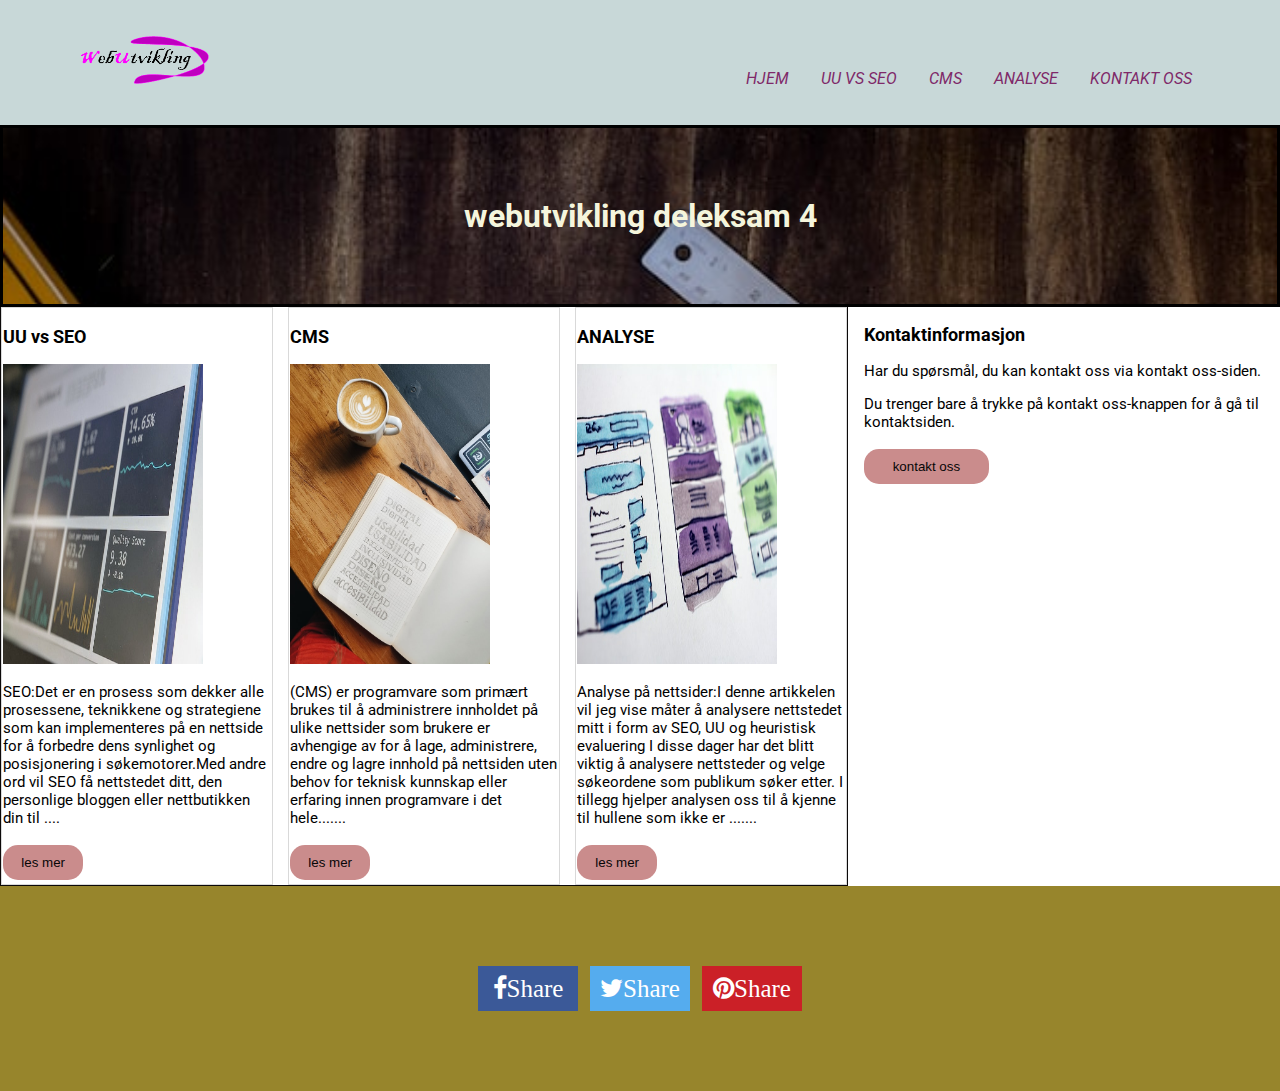
<file: index.html>
<!DOCTYPE html>
<html lang="nb">
<head>
    <meta charset="UTF-8">
    <meta name="viewport" content="width=device-width, initial-scale=1.0">
    <meta name="description" content="hovedsiden til nettstedet">
    <meta http-equiv="X-UA-compatible" content="IE=edge">
    <link rel="stylesheet" type="text/css" href="https://necolas.github.io/normalize.css/8.0.1/normalize.css">
    <link rel="canonical" href="https://ramarrzanerni.github.io/web2022/index.html">
    <link rel="icon" href="img00.png">
    <link rel="stylesheet" type="text/css" href="style.css">
    <link rel="stylesheet" href="https://cdnjs.cloudflare.com/ajax/libs/font-awesome/4.7.0/css/font-awesome.min.css">

    <title> webutvikling 2022</title>
     <!--facebook kort-->
     <meta property="og:title" content="webutvikling 2022">
     <meta property="og:url" content="https://ramarrzanerni.github.io/web2022/index.html">
     <meta property="og:description" content="webutvikling 2022 er første nettside">
     <meta property="og:image" content="img00.png">
      <!--twitter kort-->
      <meta property="twitter:title" content="webutvikling 2022">
      <meta property="twitter:url" content="https://ramarrzanerni.github.io/web2022/index.html">
      <meta property="twitter:description" content=" webutvikling 2022 er første nettside">
      <meta property="twitter:image" content="img00.png">
      <!--pinterest kort-->
      <meta property="twitter:title" content="webutvikling 2022">
      <meta property="twitter:url" content="https://ramarrzanerni.github.io/web2022/index.html">
      <meta property="twitter:description" content=" webutvikling 2022 er første nettside">
      <meta property="twitter:image" content="img00.png">

</head>

<body>
    
   <nav> 
    <!--https://www.adobe.com/illustrator-->
        <a href="index.html">  <img src="img00.png" alt="img00.png" id="logo"> </a>
    
           <ul>
               <li> <a href="index.html">Hjem</a></li>
               <li> <a href="UUvsSEO.html">UU vs SEO</a></li>
               <li> <a href="cms.html">CMS</a></li>
               <li> <a href="analysa.html">Analyse</a></li>
               <li> <a href="kontaktoss.html">kontakt oss</a></li>

           </ul>

   </nav>          
     
            <header>
                <h1>webutvikling deleksam 4</h1>
            </header>
            <div class="front-page-container">
                <main>
                    <article id="article-0">
                        <h3>UU vs SEO</h3>
                        <img src="img/uuvsseo.img.jpg" alt="uu og seo" >
                        <p>SEO:Det er en prosess som dekker alle prosessene, teknikkene og strategiene som kan implementeres på en nettside for å forbedre dens 
                            synlighet og posisjonering i søkemotorer.Med andre ord vil SEO få nettstedet ditt,
                             den personlige bloggen eller nettbutikken din til ....</p>

                            <button type="button" onclick="location.href='UUvsSEO.html'"> les mer </button>
                        
                    </article>
                    
                    <article id="article-00">
                        <h3>CMS</h3>
                        <img src="img/cms.img.jpg" alt="cms">
                        <p>(CMS) er programvare som primært brukes til å administrere innholdet på ulike nettsider som brukere er avhengige av for å lage, 
                            administrere, endre og lagre innhold på nettsiden uten behov for teknisk kunnskap eller erfaring innen programvare i det hele.......</p>
                     <button type="button" onclick="location.href='cms.html'"> les mer </button>
                    </article>
                    <article id="article-000">
                        <h3>ANALYSE</h3>
                        <img src="img/analysa.img.jpg" alt="analyse">
                        <p>Analyse på nettsider:I denne artikkelen vil jeg vise måter å analysere nettstedet mitt i form av SEO, UU og heuristisk evaluering
                          I disse dager har det blitt viktig å analysere nettsteder og velge søkeordene som publikum søker etter.
                          I tillegg hjelper analysen oss til å kjenne til hullene som ikke er .......</p>
                        <button type="button" onclick="location.href='analysa.html'"> les mer </button> 
                    </article>
                    
                </main>
                <aside>
                    <section>
                        <h3>Kontaktinformasjon</h3> 
                        <p>Har du spørsmål, du kan kontakt oss via kontakt oss-siden. </p>
                        <p>Du trenger bare å trykke på kontakt oss-knappen for å gå til kontaktsiden.</p>
                    </section>
                    <div>
                        <button type="button" onclick="location.href='kontaktoss.html'"> kontakt oss </button> 
                    </div>
                </aside>

                
            </div>
        
       
        <footer>
            <!-- https://www.w3schools.com/howto/howto_css_social_media_buttons.asp-->
            <a href="#" class="fa fa-facebook">Share</a>
            <a href="#" class="fa fa-twitter">Share</a>
            <a href="#" class="fa fa-pinterest">Share</a>
            
        </footer>
    
   
</body>
</html>
</file>
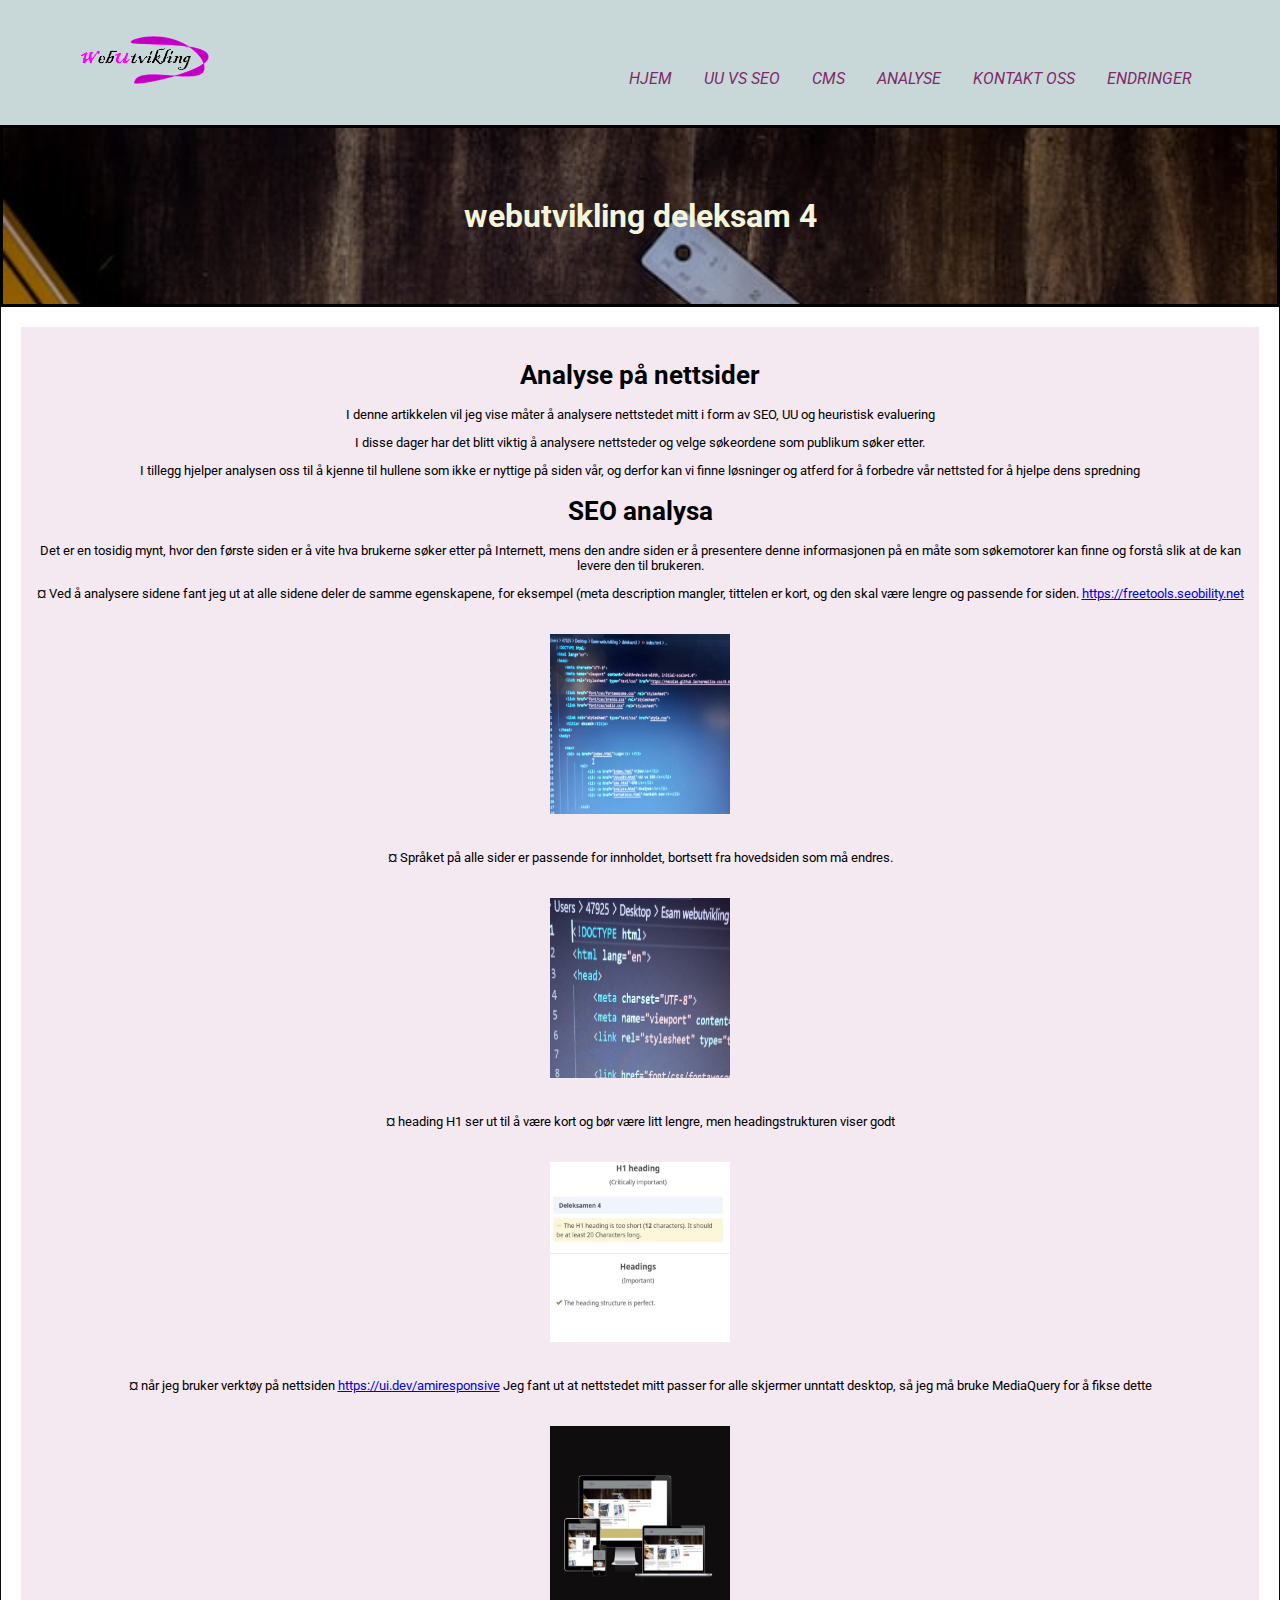
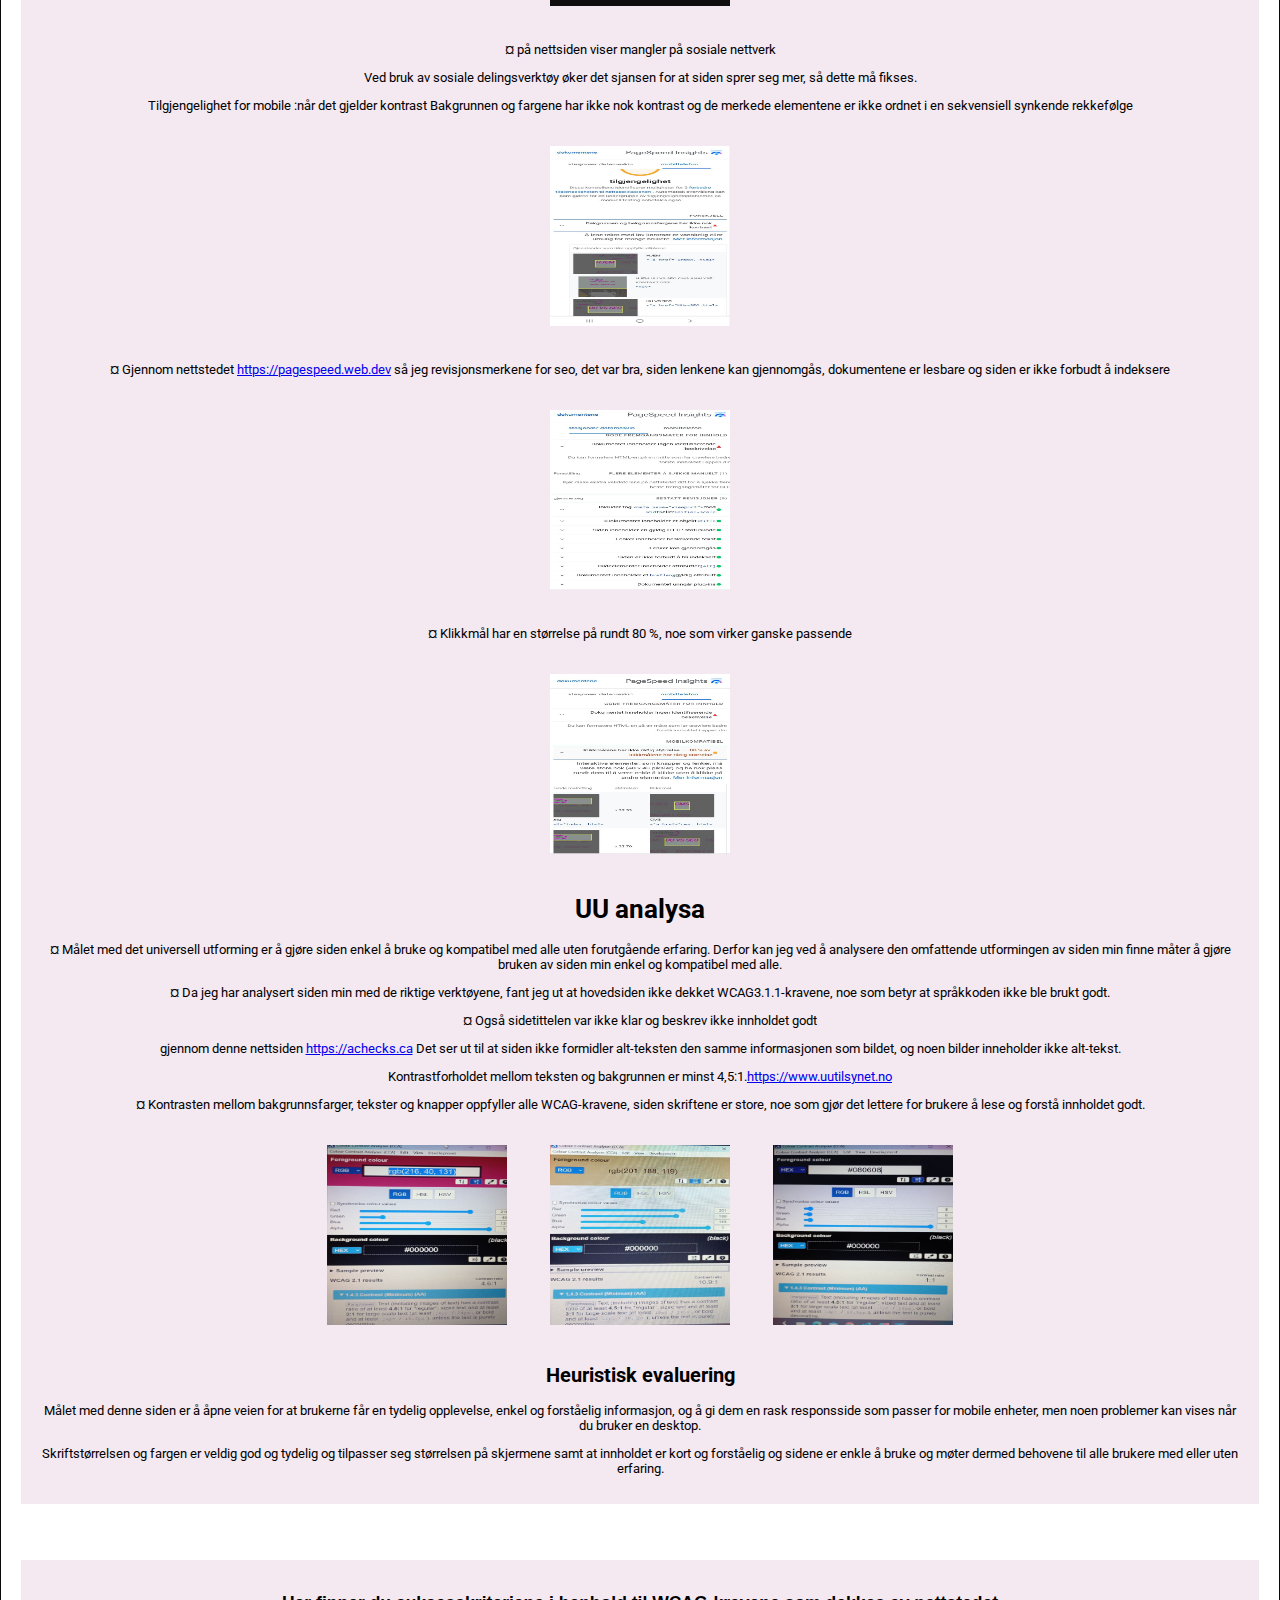
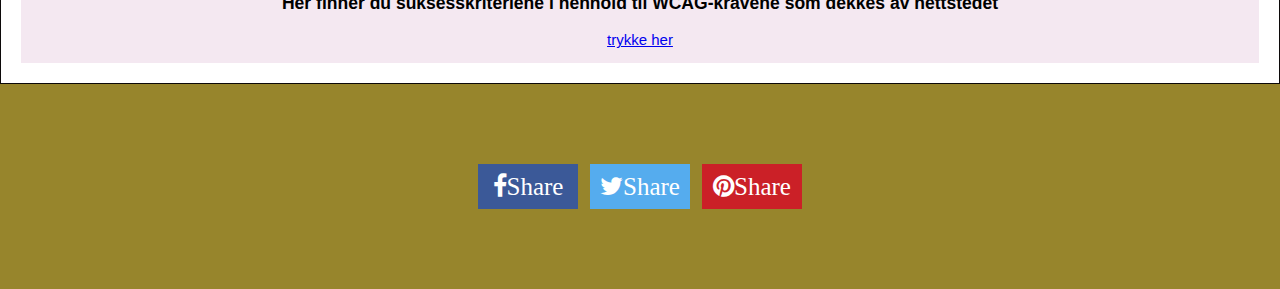
<file: analysa.html>
<!DOCTYPE html>
<html lang="nb">
<head>
    <meta charset="UTF-8">
    <meta name="viewport" content="width=device-width, initial-scale=1.0">
    <meta name="description" content="Analyse på nettsider(UUvsSEO)">
    <meta http-equiv="X-UA-compatible" content="IE=edge">
    <link rel="stylesheet" type="text/css" href="https://necolas.github.io/normalize.css/8.0.1/normalize.css">
    <link rel="canonical" href="https://ramarrzanerni.github.io/web2022/analysa.html">
    <link rel="icon" href="img00.png">
    <link rel="stylesheet" type="text/css" href="style.css">
    <link rel="stylesheet" href="https://cdnjs.cloudflare.com/ajax/libs/font-awesome/4.7.0/css/font-awesome.min.css">

     <!--facebook kort-->
     <meta property="og:title" content="webutvikling 2022">
     <meta property="og:url" content="https://ramarrzanerni.github.io/web2022/analysa.html">
     <meta property="og:description" content="analysa på nettsiden">
     <meta property="og:image" content="img00.png">
      <!--twitter kort-->
    <meta property="twitter:title" content="webutvikling 2022">
    <meta property="twitter:url" content="https://ramarrzanerni.github.io/web2022/analysa.html">
    <meta property="twitter:description" content="analysa på nettsiden">
    <meta property="twitter:image" content="img00.png">
      <!--pinterest kort-->
      <meta property="twitter:title" content="webutvikling 2022">
      <meta property="twitter:url" content="https://ramarrzanerni.github.io/web2022/analysa.html">
      <meta property="twitter:description" content="analysa på nettsiden">
      <meta property="twitter:image" content="img00.png">
    <title> webutvikling 2022</title>
</head>
<body>

 <nav>
     <!--https://www.adobe.com/illustrator-->
  <a href="index.html">  <img src="img00.png" alt="img00.png" id="logo"> </a>
  
  <ul>
  
  <li> <a href="index.html">Hjem</a></li>
  <li> <a href="UUvsSEO.html">UU vs SEO</a></li>
  <li> <a href="cms.html">CMS</a></li>
  <li> <a href="analysa.html">Analyse</a></li>
  <li> <a href="kontaktoss.html">kontakt oss</a></li>
  <li> <a href="endringer.html">endringer</a></li>

</ul>
</nav>

<header>
  <h1>webutvikling deleksam 4</h1>

</header>
<main>
  <div class="analysa-1">
    <h1>Analyse på nettsider</h1>
    <p> I denne artikkelen vil jeg vise måter å analysere nettstedet mitt i form av SEO, UU og  heuristisk evaluering</p>
    <p> I disse dager har det blitt viktig å analysere nettsteder og velge søkeordene som publikum søker etter.</p>
    <p> I tillegg hjelper analysen oss til å kjenne til hullene som ikke er nyttige på siden vår, 
        og derfor kan vi finne løsninger og atferd for å forbedre vår nettsted for å hjelpe dens spredning</p>
   <h1>SEO analysa</h1>
   <p>
    Det er en tosidig mynt, hvor den første siden er å vite hva brukerne søker etter på Internett, mens den andre siden 
    er å presentere denne informasjonen på en måte som søkemotorer kan finne og forstå slik at de kan levere den til brukeren.</p>
    <p>
     ¤ Ved å analysere sidene fant jeg ut at alle sidene deler de samme egenskapene, for eksempel 
      (meta description mangler, tittelen er kort, og den skal være lengre og passende for siden. <a href="https://freetools.seobility.net">https://freetools.seobility.net</a></p>
      <img class="img-1" src="img/meta.jpg" alt="mangler meta description og title er kort">
    
      <p>
        ¤ Språket på alle sider er passende for innholdet, bortsett fra hovedsiden som må endres.</p>
        <img class="img-1" src="img/lang.jpg" alt="mangler norsk språk">
        <p>
         ¤ heading H1 ser ut til å være kort og bør være litt lengre, men headingstrukturen viser godt</p>
          <img class="img-1" src="img/headings.jpg" alt="h1 heading er kort">

          <p> ¤ når jeg bruker verktøy på nettsiden <a href=" https://ui.dev/amiresponsive">https://ui.dev/amiresponsive</a>  Jeg fant ut at nettstedet mitt passer for alle skjermer unntatt desktop,
               så jeg må bruke MediaQuery for å fikse dette</p>
               <img class="img-1" src="img/respons.jpg" alt="ikke passe alle skjermer">

              <p> ¤ på nettsiden viser mangler på sosiale nettverk</p>
              <p> Ved bruk av sosiale delingsverktøy øker det sjansen for at siden sprer seg mer, så dette må fikses.</p>
              <p>
                Tilgjengelighet  for  mobile :når det gjelder kontrast 
                Bakgrunnen og fargene har ikke nok kontrast og de merkede elementene er ikke ordnet 
                i en sekvensiell synkende rekkefølge
              </p>
              <img class="img-1" src="img/kontrast.jpg" alt="ikke nok kontrast">

              <p>¤ Gjennom nettstedet <a href="https://pagespeed.web.dev">https://pagespeed.web.dev</a> så jeg revisjonsmerkene for seo, det var bra, 
                siden lenkene kan gjennomgås, dokumentene er lesbare og siden er ikke forbudt å indeksere</p>
                <img class="img-1" src="img/revisjoner.jpg" alt="bestått revisjoner">
                <p>¤ Klikkmål har en størrelse på rundt 80 %, noe som virker ganske passende</p>
                <img class="img-1" src="img/størrelse.jpg" alt="Klikkmål">
        <h1>UU analysa</h1>
        <p>¤ Målet med det universell utforming er å gjøre siden enkel å bruke og kompatibel med alle uten forutgående erfaring.
           Derfor kan jeg ved å analysere den omfattende utformingen av siden min finne måter å gjøre bruken av siden min enkel og kompatibel med alle.</p>

        <p>¤ Da jeg har analysert siden min med de riktige verktøyene, fant jeg ut at hovedsiden ikke dekket WCAG3.1.1-kravene,
          noe som betyr at språkkoden ikke ble brukt godt.</p>
        <p>¤ Også sidetittelen var ikke klar og beskrev ikke innholdet godt </p>
        <p>gjennom denne nettsiden  <a href="https://achecks.ca">https://achecks.ca</a> Det ser ut til at siden ikke formidler alt-teksten
           den samme informasjonen som bildet, og noen bilder inneholder ikke alt-tekst.</p>
           <p> Kontrastforholdet mellom teksten og bakgrunnen er minst 4,5:1.<a href="https://www.uutilsynet.no">https://www.uutilsynet.no</a></p>
           <p> ¤ Kontrasten mellom bakgrunnsfarger, tekster og knapper oppfyller alle WCAG-kravene, siden skriftene er store, 
            noe som gjør det lettere for brukere å lese og forstå innholdet godt.</p>
            <img class="img-1" src="img/contrast.analysa.jpg" alt="fargekontrast">
            <img class="img-1" src="img/kontrast.footer.jpg" alt="fargekontrast">
            <img class="img-1" src="img/kontrast.border.jpg" alt="fargekontrast">
            <h2> Heuristisk evaluering </h2>
            <p>Målet med denne siden er å åpne veien for at brukerne får en tydelig opplevelse, enkel og forståelig informasjon,
               og å gi dem en rask responsside som passer for mobile enheter, 
               men noen problemer kan vises når du bruker en desktop.</p> 
            <p>Skriftstørrelsen og fargen er veldig god og tydelig og tilpasser seg størrelsen på skjermene samt at innholdet er kort og forståelig og sidene er enkle å bruke og møter dermed behovene til alle brukere med eller uten erfaring.</p>


  </div>
<section class="WCAG">
  <!-- https://www.uutilsynet.no/tilgjengelighetserklaering/wcag-sjekkliste-utfylling-av-tilgjengelighetserklaering/1333-->
  <h3>Her finner du suksesskriteriene i henhold til WCAG-kravene som dekkes av nettstedet </h3><a href="tilgjengelighetserklæring.pdf"> trykke her </a>


</section>
</main>

<footer>
  <!-- https://www.w3schools.com/howto/howto_css_social_media_buttons.asp-->
  <a href="#" class="fa fa-facebook">Share</a>
  <a href="#" class="fa fa-twitter">Share</a>
  <a href="#" class="fa fa-pinterest">Share</a>
</footer>

</body>

</html>
</file>
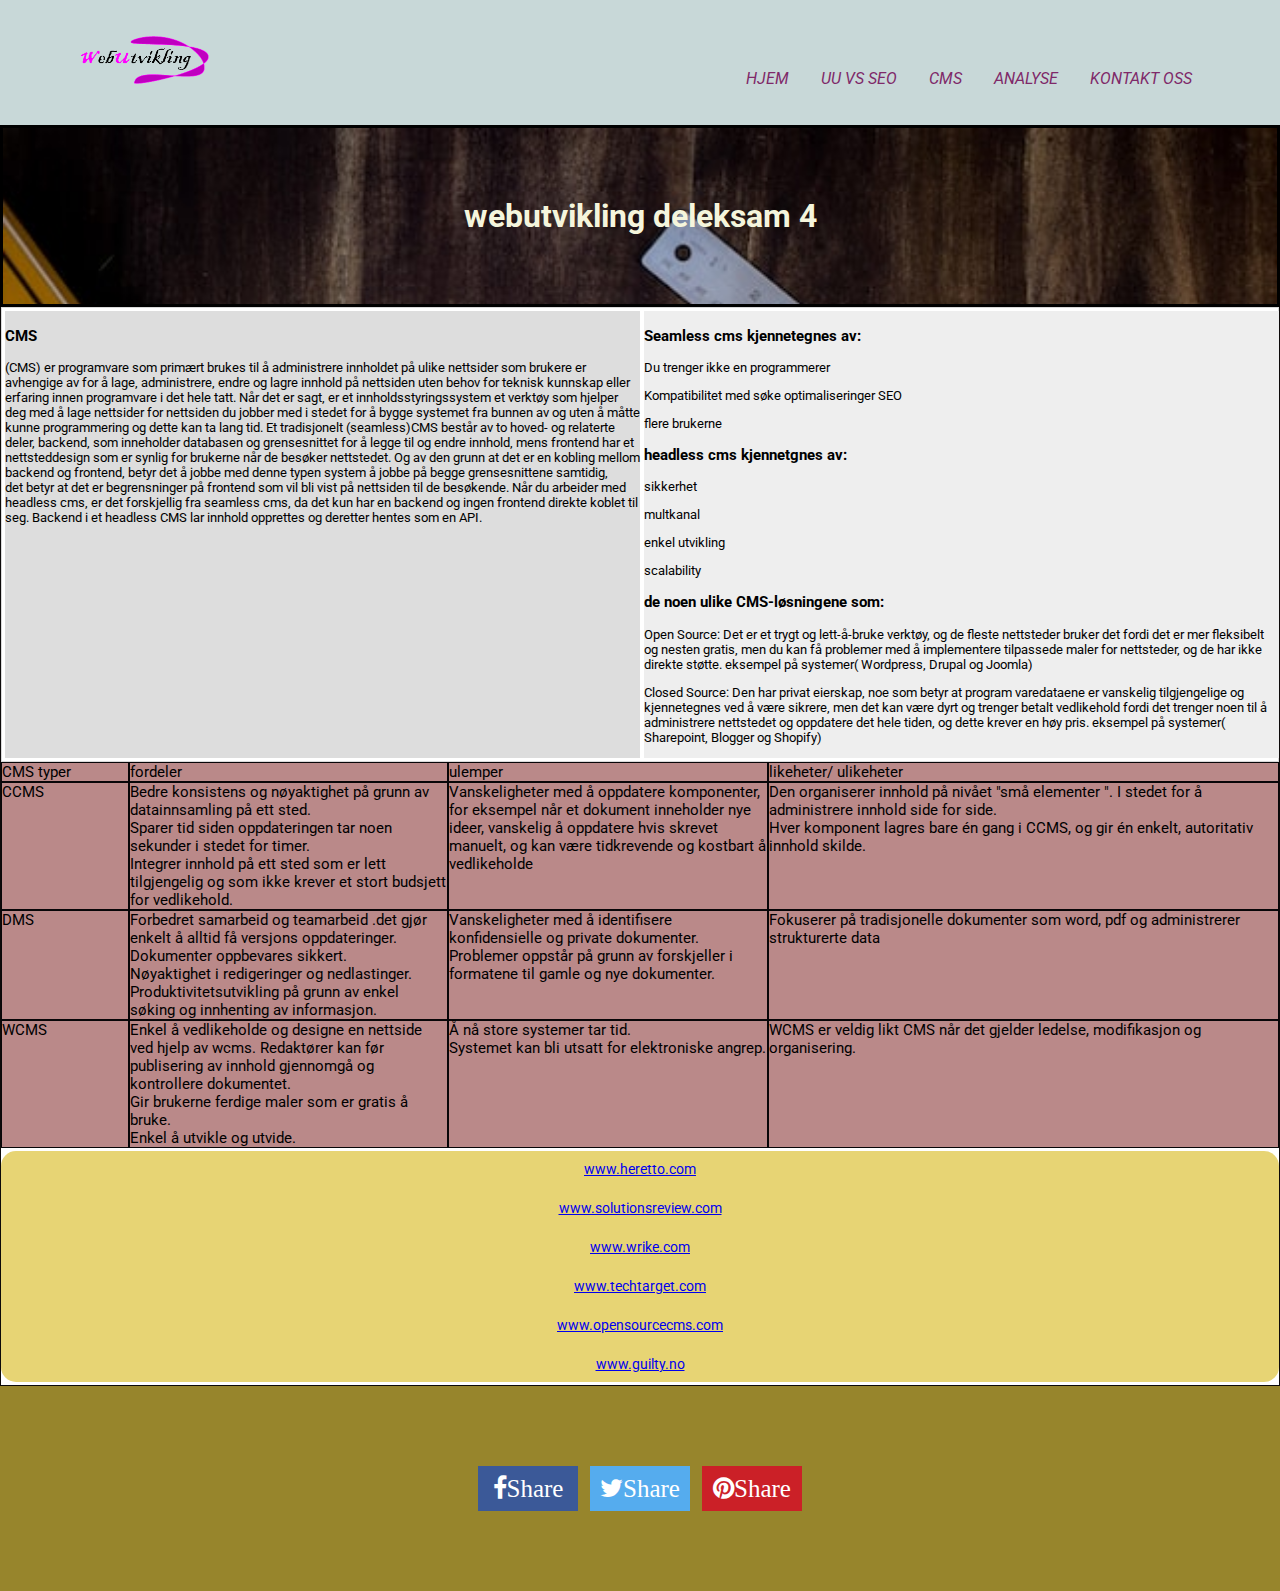
<file: cms.html>
<!DOCTYPE html>
<html lang="nb">
<head>
    <meta charset="UTF-8">
    <meta name="viewport" content="width=device-width, initial-scale=1.0">
    <meta name="description" content=" CMS(CMS typer,fordeler, ulemper og likeheter/ ulikeheter )til nettstedet">
    <meta http-equiv="X-UA-compatible" content="IE=edge">

    <link rel="stylesheet" type="text/css" href="https://necolas.github.io/normalize.css/8.0.1/normalize.css">
    <link rel="canonical" href="https://ramarrzanerni.github.io/webutvikling2/cms.html">
    <link rel="icon" href="img00.png">
    <link rel="stylesheet" type="text/css" href="style.css">
    <link rel="stylesheet" href="https://cdnjs.cloudflare.com/ajax/libs/font-awesome/4.7.0/css/font-awesome.min.css">

      
    <title> webutvikling 2022</title>


     <!--facebook kort-->
     <meta property="og:title" content="webutvikling 2022">
     <meta property="og:url" content="https://ramarrzanerni.github.io/web2022/cms.html">
     <meta property="og:description" content=" det er CMS siden">
     <meta property="og:image" content="img00.png">
      <!--twitter kort-->
    <meta property="twitter:title" content="webutvikling 2022">
    <meta property="twitter:url" content="https://ramarrzanerni.github.io/web2022/cms.html">
    <meta property="twitter:description" content="det er CMS siden">
    <meta property="twitter:image" content="img00.png">
      <!--pinterest kort-->
      <meta property="twitter:title" content="webutvikling 2022">
      <meta property="twitter:url" content="https://ramarrzanerni.github.io/web2022/cms.html">
      <meta property="twitter:description" content=" det er CMS siden">
      <meta property="twitter:image" content="img00.png">
    
</head>
<body>

 <nav>
     <!--https://www.adobe.com/illustrator-->
  <a href="index.html">  <img src="img00.png" alt="img00.png" id="logo"> </a>
  
  <ul>
  
  <li> <a href="index.html">Hjem</a></li>
  <li> <a href="UUvsSEO.html">UU vs SEO</a></li>
  <li> <a href="cms.html">CMS</a></li>
  <li> <a href="analysa.html">Analyse</a></li>
  <li> <a href="kontaktoss.html">kontakt oss</a></li>

</ul>
 </nav>
<header>
  <h1>webutvikling deleksam 4</h1>


</header>

 <main>
  <div id="main">
    <article>
      <div class="article-1">
       
        <div>
          <h3>CMS</h3>
          (CMS) er programvare som primært brukes til å administrere innholdet på ulike nettsider som brukere er avhengige av for å lage, 
          administrere, endre og lagre innhold på nettsiden uten behov for teknisk kunnskap eller erfaring innen programvare i det hele tatt.
          Når det er sagt, er et innholdsstyringssystem et verktøy som hjelper deg med å lage nettsider
          for nettsiden du jobber med i stedet for å bygge systemet fra bunnen av og uten å måtte kunne programmering og
          dette kan ta lang tid.
          Et tradisjonelt (seamless)CMS består av to hoved- og relaterte deler, backend, som inneholder databasen og grensesnittet for å legge til og endre innhold,
          mens frontend har et nettsteddesign som er synlig for brukerne når de besøker nettstedet.
          Og av den grunn at det er en kobling mellom backend og frontend, 
          betyr det å jobbe med denne typen system å jobbe på begge grensesnittene samtidig, <br>
          det betyr at det er begrensninger på frontend som vil bli vist på nettsiden til de besøkende.
        
          Når du arbeider med headless cms, er det forskjellig fra seamless cms, 
          da det kun har en backend og ingen frontend direkte koblet til seg.
          Backend i et headless CMS lar innhold opprettes og deretter hentes som en API.
          
      
        </div>
        
        <div>
         <h3>Seamless cms kjennetegnes av: </h3>
          
           <p>Du trenger ikke en programmerer</p> 
           <p>Kompatibilitet med søke optimaliseringer SEO</p>
           <p>flere brukerne</p>
  
          
         <h3>headless cms kjennetgnes av:</h3> 
         
          <p>sikkerhet</p>
          <p>multkanal</p>
          <p>enkel utvikling</p>
          <p>scalability</p>
         
         <h3> de noen ulike CMS-løsningene som:</h3>
         
           <p>Open Source: Det er et trygt og lett-å-bruke verktøy, og de fleste nettsteder bruker det fordi det er mer fleksibelt og nesten gratis,
            men du kan få problemer med å implementere tilpassede maler for nettsteder, og de har ikke direkte støtte. eksempel
            på systemer( Wordpress, Drupal og Joomla)</p>
          
           
           <p>Closed Source:  Den har privat eierskap, noe som betyr at program varedataene er vanskelig tilgjengelige og kjennetegnes ved å være sikrere,
            men det kan være dyrt og trenger betalt vedlikehold fordi det trenger noen til å 
            administrere nettstedet og oppdatere det hele tiden, og dette krever en høy pris. eksempel
            på systemer( Sharepoint, Blogger og Shopify)</p>
             
         
  
        </div>
  
      </div>
    </article>
     
        <div class="container-3">
        <div>CMS typer</div>
        <div>fordeler</div>
        <div>ulemper</div>
        <div>likeheter/ ulikeheter</div>
        <div>CCMS</div>
        <div>Bedre konsistens og nøyaktighet på grunn av datainnsamling på ett sted.<br>
          Sparer tid siden oppdateringen tar noen sekunder i stedet for timer.<br>
          Integrer innhold på ett sted som er lett tilgjengelig og som ikke krever et stort budsjett for vedlikehold.<br>
        </div>
        <div>Vanskeligheter med å oppdatere komponenter, for eksempel når et dokument inneholder nye ideer,
           vanskelig å oppdatere hvis skrevet manuelt, og kan være tidkrevende og kostbart å vedlikeholde</div>
        <div>Den organiserer innhold på nivået "små elementer ". I stedet for å administrere innhold side for side.<br>
          Hver komponent lagres bare én gang i CCMS, og gir én enkelt, autoritativ innhold skilde.<br>
        </div>
       
        <div>DMS</div>
        <div>Forbedret samarbeid og teamarbeid .det gjør enkelt å alltid få versjons oppdateringer.<br>
          Dokumenter oppbevares sikkert.<br>
          Nøyaktighet i redigeringer og nedlastinger.<br>
          Produktivitetsutvikling på grunn av enkel søking og innhenting av informasjon.
        </div>
        <div>Vanskeligheter med å identifisere konfidensielle og private dokumenter.<br>
          Problemer oppstår på grunn av forskjeller i formatene til gamle og nye dokumenter.
        </div>
        <div>Fokuserer på tradisjonelle dokumenter som word, pdf og administrerer strukturerte data</div>
        
        <div>WCMS</div>
        <div>Enkel å vedlikeholde og designe en nettside ved hjelp av wcms.
          Redaktører kan før publisering av innhold gjennomgå og kontrollere dokumentet.<br>
          Gir brukerne ferdige maler som er gratis å bruke.<br>
          Enkel å utvikle og utvide.<br>
        </div>
        <div>Å nå store systemer tar tid.<br>
          Systemet kan bli utsatt for elektroniske angrep.<br>
        </div>
        <div>WCMS er veldig likt CMS når det gjelder ledelse, modifikasjon og organisering.</div>
      </div>
   
    
<div class="link-11">
  
<div class="link">
  <a href="https://heretto.com/what-is-a-component-content-management-system/">www.heretto.com </a>
</div>
<div class="link-0">
  <a href="https://solutionsreview.com/content-management/whats-the-difference-between-dms-and-cms/">www.solutionsreview.com</a>
</div>
<div class="link-3">
  <a href="https://www.wrike.com/blog/what-is-document-management-system/#What-is-document-management">www.wrike.com</a>
</div>
<div class="link-4">
  <a href="https://www.techtarget.com/searchcontentmanagement/definition/web-content-management-WCM">www.techtarget.com</a>
</div>
<div class="link-5">
  <a href="https://www.opensourcecms.com/open-source-vs-closed-source/">www.opensourcecms.com</a>
</div>
<div class="link-6">
  <a href="https://guilty.no/blogg/headless-cms-slik-er-det-til-forskjell-fra-et-tradisjonelt-cms">www.guilty.no</a>
</div>
</div>
  </div>
 </main>

<footer>
  <!-- https://www.w3schools.com/howto/howto_css_social_media_buttons.asp-->
  <a href="#" class="fa fa-facebook">Share</a>
  <a href="#" class="fa fa-twitter">Share</a>
  <a href="#" class="fa fa-pinterest">Share</a>
</footer>

</body>

</html>
</file>
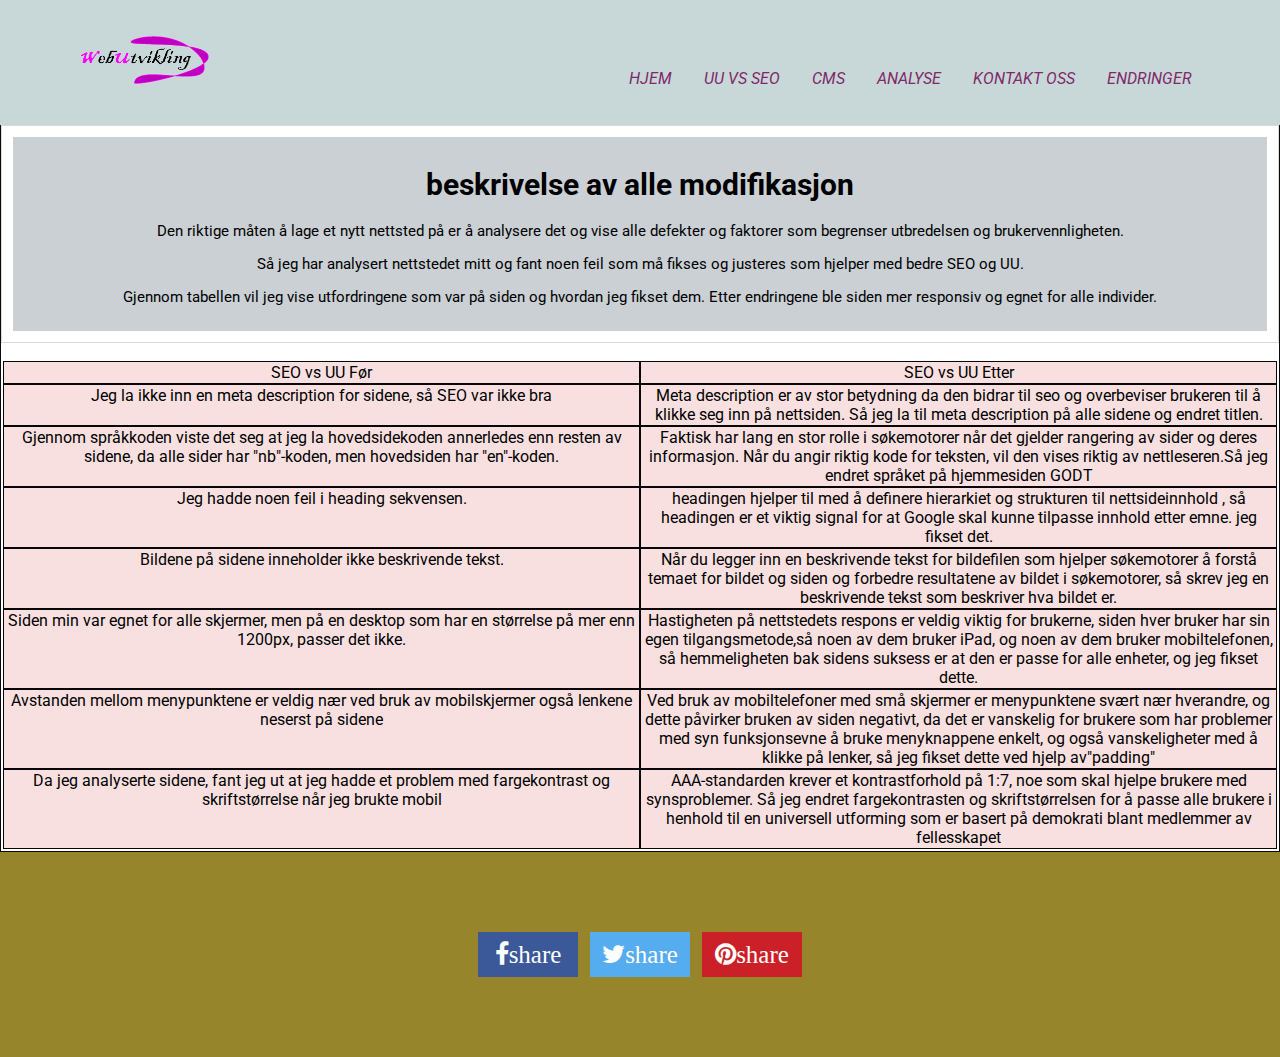
<file: endringer.html>
<!DOCTYPE html>
<html lang="nb">
<head>
    <meta charset="UTF-8">
    <meta name="viewport" content="width=device-width, initial-scale=1.0">
    <meta name="description" content="endringer på analysa siden">
    <meta http-equiv="X-UA-compatible" content="IE=edge">
    <link rel="stylesheet" type="text/css" href="https://necolas.github.io/normalize.css/8.0.1/normalize.css">
    <link rel="icon" href="img00.png">
    <link rel="stylesheet" type="text/css" href="style.css">
    <link rel="stylesheet" href="https://cdnjs.cloudflare.com/ajax/libs/font-awesome/4.7.0/css/font-awesome.min.css">
    <link rel="canonical" href="https://ramarrzanerni.github.io/web2022/endringer.html">
     <!--facebook kort-->
     <meta property="og:title" content="webutvikling 2022">
     <meta property="og:url" content="https://ramarrzanerni.github.io/web2022/endringer.html">
     <meta property="og:description" content="informasjon om endringer på siden">
     <meta property="og:image" content="img00.png">
      <!--twitter kort-->
    <meta property="twitter:title" content="webutvikling 2022">
    <meta property="twitter:url" content="https://ramarrzanerni.github.io/web2022/endringer.html">
    <meta property="twitter:description" content="informasjon om endringer på siden">
    <meta property="twitter:image" content="img00.png">
      <!--pinterest kort-->
      <meta property="twitter:title" content="webutvikling 2022">
      <meta property="twitter:url" content="https://ramarrzanerni.github.io/web2022/endringer.html">
      <meta property="twitter:description" content="informasjon om endringer på siden">
      <meta property="twitter:image" content="img00.png">
    <title> webutvikling 2022</title>
</head>
<body>
    <nav>
        <a href="index.html">  <img src="img00.png" alt="webutvikling" id="logo"> </a>
        <ul>
  
            <li> <a href="index.html">Hjem</a></li>
            <li> <a href="UUvsSEO.html">UU vs SEO</a></li>
            <li> <a href="cms.html">CMS</a></li>
            <li> <a href="analysa.html">Analyse</a></li>
            <li> <a href="kontaktoss.html">kontakt oss</a></li>
            <li> <a href="endringer.html">endringer</a></li>
          
          </ul>
    </nav>
    <main>
        <article>
            <div class="side-1">
                <h1>beskrivelse av alle modifikasjon</h1>
                <p>Den riktige måten å lage et
                 nytt nettsted på er å analysere det og vise alle defekter og faktorer som begrenser utbredelsen og brukervennligheten.</p>
                 <p>Så jeg  har analysert nettstedet mitt og fant noen feil som må fikses og justeres som hjelper med bedre SEO og UU.</p>
                 <p>Gjennom tabellen vil jeg vise utfordringene som var på siden og hvordan jeg fikset dem. 
                  Etter endringene ble siden mer responsiv og egnet for alle individer.</p>
            </div>
         
        </article>
        <div class="endringer-1">
            
            <div>SEO vs UU Før </div>
            <div>SEO vs UU Etter</div>
            
            <div>Jeg la ikke inn en meta description for sidene, så SEO var ikke bra </div>
            <div>Meta description er av stor betydning da den bidrar til seo og overbeviser brukeren til å klikke seg inn på nettsiden.
                  Så jeg la til meta description på alle sidene og endret titlen.</div>
            <div>Gjennom språkkoden viste det seg at jeg la hovedsidekoden annerledes enn resten av 
                    sidene, da alle sider har "nb"-koden, men hovedsiden har "en"-koden.</div>
            <div>Faktisk har lang en stor rolle i søkemotorer når det gjelder rangering av sider og deres informasjon.
                 Når du angir riktig kode for teksten, vil den vises riktig av nettleseren.Så jeg endret språket på hjemmesiden GODT</div>
                  <div>Jeg hadde noen feil i heading sekvensen.</div>
                  <div>headingen hjelper til med å definere hierarkiet og strukturen til nettsideinnhold , 
                    så headingen er et viktig signal for at Google skal kunne tilpasse innhold etter emne. jeg fikset det.</div>
                  <div>Bildene på sidene inneholder ikke beskrivende tekst. </div>
                  <div>Når du legger inn en beskrivende tekst for bildefilen som hjelper søkemotorer å forstå temaet for 
                    bildet og siden og forbedre resultatene av bildet i søkemotorer,
                     så skrev jeg en beskrivende tekst som beskriver hva bildet er.</div>
                  <div>Siden min var egnet for alle skjermer, men på en desktop som har en størrelse på mer enn 1200px, passer det ikke.</div>
                  <div>Hastigheten på nettstedets respons er veldig viktig for brukerne, siden hver bruker har sin egen 
                    tilgangsmetode,så noen av dem bruker iPad, og noen av dem bruker mobiltelefonen,
                     så hemmeligheten bak sidens suksess er at den er passe for alle enheter, og jeg fikset dette.</div>
                  <div>Avstanden mellom menypunktene er veldig nær ved bruk av mobilskjermer også lenkene neserst på sidene</div>
                  <div>Ved bruk av mobiltelefoner med små skjermer er menypunktene svært nær hverandre, og dette påvirker bruken av siden negativt, 
                    da det er vanskelig for brukere som har problemer med syn funksjonsevne å bruke menyknappene enkelt, og også vanskeligheter med å klikke på lenker,
                     så jeg fikset dette ved hjelp av"padding"</div>
                  <div>Da jeg analyserte sidene, fant jeg ut at jeg hadde et problem med fargekontrast og skriftstørrelse når jeg brukte mobil</div>
                  <div>AAA-standarden krever et kontrastforhold på 1:7, noe som skal hjelpe brukere med synsproblemer.
                     Så jeg endret fargekontrasten og skriftstørrelsen for å passe alle brukere i henhold til en universell utforming som er basert på demokrati blant medlemmer av fellesskapet</div>
        </div>    
    </main>
    <footer>
        <a href="#" class="fa fa-facebook">share</a>
        <a href="#" class="fa fa-twitter">share</a>
        <a href="#" class="fa fa-pinterest">share</a>
    </footer>
    
</body>
</html>
</file>
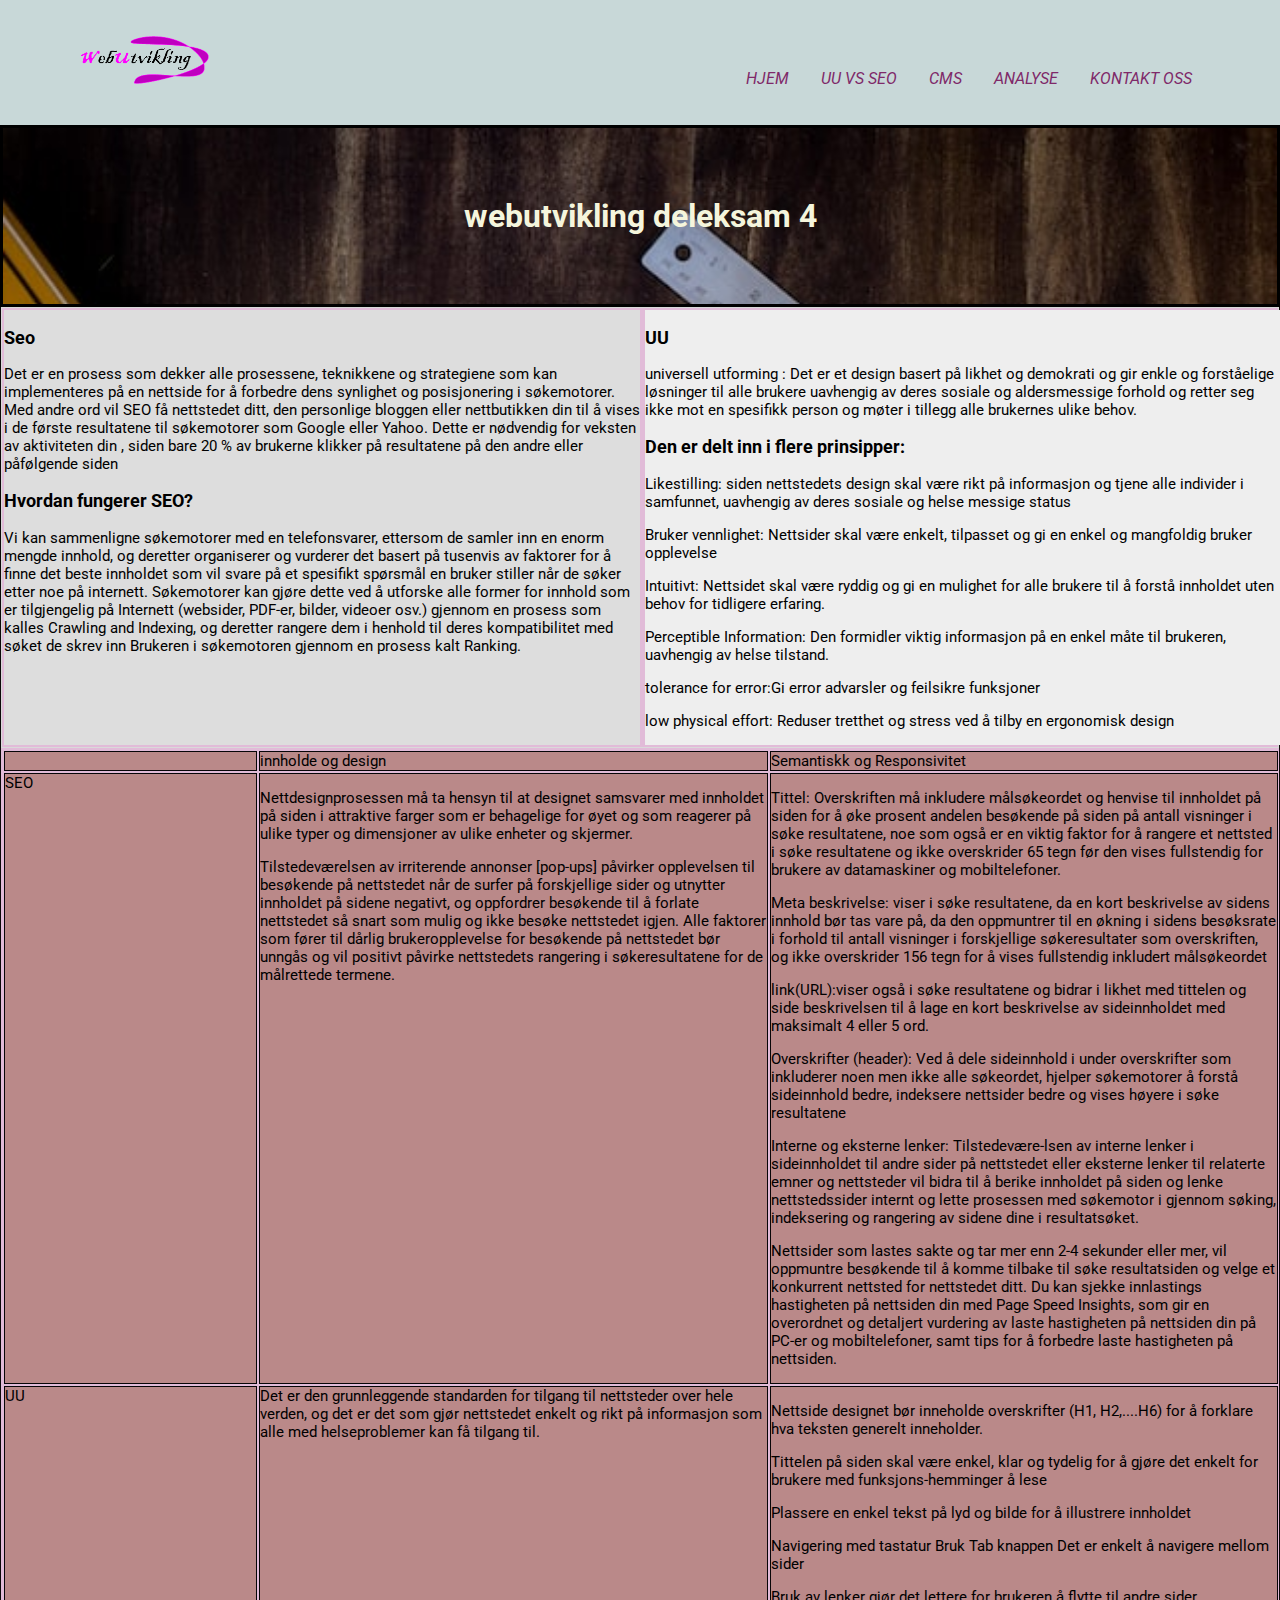
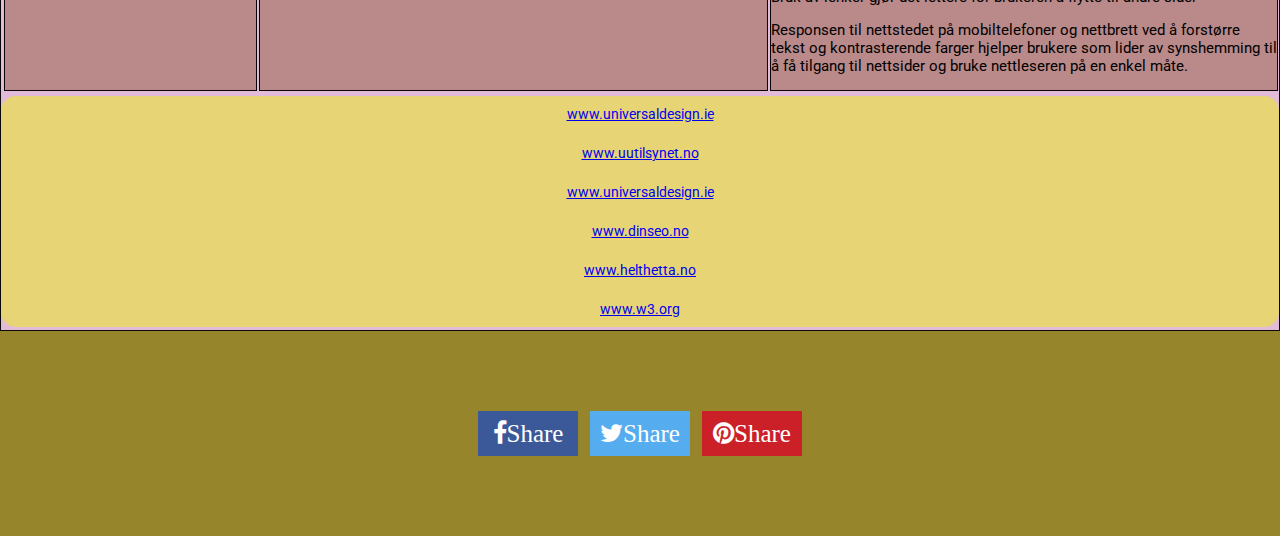
<file: UUvsSEO.html>
<!DOCTYPE html>
<html lang="nb">
<head>
    <meta charset="UTF-8">
    <meta name="viewport" content="width=device-width, initial-scale=1.0">
    <meta name="description" content="UUvsSEO (innholde, design, Semantiskk og Responsivitet)til nettstedet">
    <meta http-equiv="X-UA-compatible" content="IE=edge">
    <link rel="stylesheet" type="text/css" href="https://necolas.github.io/normalize.css/8.0.1/normalize.css">
    <link rel="canonical" href="https://ramarrzanerni.github.io/web2022/UUvsSEO.html">
    <link rel="icon" href="img00.png">
    <link rel="stylesheet" type="text/css" href="style.css">
    <link rel="stylesheet" href="https://cdnjs.cloudflare.com/ajax/libs/font-awesome/4.7.0/css/font-awesome.min.css">

    <title> webutvikling 2022</title>

    <!--facebook kort-->
    <meta property="og:title" content="webutvikling 2022">
    <meta property="og:url" content="https://ramarrzanerni.github.io/web2022/UUvsSEO.html">
    <meta property="og:description" content="det er UU vs SEO siden">
    <meta property="og:image" content="img00.png">
     <!--twitter kort-->
    <meta property="twitter:title" content="webutvikling 2022">
    <meta property="twitter:url" content="https://ramarrzanerni.github.io/web2022/UUvsSEO.html">
    <meta property="twitter:description" content="det er UU vs SEO siden">
    <meta property="twitter:image" content="img00.png">
       <!--pinterest kort-->
    <meta property="twitter:title" content="webutvikling 2022">
    <meta property="twitter:url" content="https://ramarrzanerni.github.io/web2022/UUvsSEO.html">
    <meta property="twitter:description" content=" det er UU vs SEO siden">
    <meta property="twitter:image" content="img00.png">

</head>
<body>
 <nav>
     <!--https://www.adobe.com/illustrator-->
  <a href="index.html">  <img src="img00.png" alt="img00.png" id="logo"> </a>
 
  <ul>
  
  <li> <a href="index.html">Hjem</a></li>
  <li> <a href="UUvsSEO.html">UU vs SEO</a></li>
  <li> <a href="cms.html">CMS</a></li>
  <li> <a href="analysa.html">Analyse</a></li>
  <li> <a href="kontaktoss.html">kontakt oss</a></li>

</ul>
</nav>
<header>
  <h1>webutvikling deleksam 4</h1>

</header>
<main>
  
  <div class="main-2">

<article>
  <div class="article-2">
      <div>
        <h3>Seo</h3>
        Det er en prosess som dekker alle prosessene, teknikkene og strategiene som kan implementeres på en nettside for å forbedre dens 
        synlighet og posisjonering i søkemotorer. Med andre ord vil SEO få nettstedet ditt, den personlige bloggen eller nettbutikken 
        din til å vises i de første resultatene til søkemotorer som Google eller Yahoo. Dette er nødvendig for veksten av aktiviteten din
        , siden bare 20 % av brukerne klikker på resultatene på den andre eller påfølgende siden
       <h3>Hvordan fungerer SEO?</h3>
      <p>Vi kan sammenligne søkemotorer med en telefonsvarer, ettersom de samler inn en enorm mengde innhold, og deretter
         organiserer og vurderer det basert på tusenvis av faktorer for å finne det beste innholdet som vil svare 
         på et spesifikt spørsmål en bruker stiller når de søker etter noe på internett. Søkemotorer kan gjøre dette 
         ved å utforske alle former for innhold som er tilgjengelig på Internett (websider, PDF-er, bilder, videoer osv.) gjennom 
         en prosess som kalles Crawling and Indexing, og 
         deretter rangere dem i henhold til deres kompatibilitet med søket de skrev inn Brukeren i 
         søkemotoren gjennom en prosess kalt Ranking.</p> 
         

      </div>
      <div>
        <h3>UU </h3>
       <P> universell utforming : Det er et design basert på likhet og demokrati 
        og gir enkle og forståelige løsninger til alle brukere uavhengig av deres sosiale og 
        aldersmessige forhold og retter seg ikke mot en spesifikk person og møter i tillegg alle brukernes ulike behov.</P>
        <h3>Den er delt inn i flere prinsipper:</h3>
         
          <p>Likestilling: siden nettstedets design skal være rikt på informasjon 
            og tjene alle individer i samfunnet, uavhengig av deres sosiale og helse messige status</p> 
          <p>Bruker vennlighet: Nettsider skal være enkelt, tilpasset og gi en enkel og mangfoldig bruker opplevelse</p>
          <p>Intuitivt: Nettsidet skal være ryddig 
            og gi en mulighet for 
            alle brukere til å forstå innholdet uten behov for tidligere erfaring.</p>
            <p>Perceptible Information: Den formidler viktig informasjon på en enkel måte til brukeren, uavhengig av helse tilstand.</p>
            <p>tolerance for error:Gi error advarsler og feilsikre funksjoner</p>
            <p>low physical effort: Reduser tretthet og stress ved å tilby en ergonomisk design</p>
 
         
 
       </div>
  </div>
</article>
      <div class="container-5">
        <div></div>
        <div>innholde og design </div>
        <div>Semantiskk og Responsivitet</div>
        <div>SEO</div>
        <div>
        
          <p>Nettdesignprosessen må ta hensyn til at designet samsvarer med innholdet på siden i attraktive farger 
            som er behagelige for øyet og som reagerer på ulike typer og dimensjoner av ulike enheter og skjermer.</p>
          <p>Tilstedeværelsen av irriterende annonser [pop-ups] påvirker opplevelsen til besøkende på nettstedet
             når de surfer på forskjellige sider og utnytter innholdet på sidene negativt, 
             og oppfordrer besøkende til å forlate nettstedet så snart som mulig og ikke besøke nettstedet igjen.
             Alle faktorer som fører til dårlig brukeropplevelse for besøkende på nettstedet bør unngås 
             og vil positivt påvirke nettstedets rangering i søkeresultatene for de målrettede termene.</p>
        
        </div>
        <div>
        
        
          <p>Tittel: Overskriften må inkludere målsøkeordet og henvise til innholdet på siden for å øke
           prosent andelen besøkende på siden på antall visninger i søke resultatene, noe som også er en viktig faktor for å rangere 
           et nettsted i søke resultatene og 
          ikke overskrider 65 tegn før den vises fullstendig for brukere av datamaskiner og mobiltelefoner.</p>
          <p>Meta beskrivelse: viser i søke resultatene, da en kort beskrivelse av sidens innhold bør tas vare på, 
            da den oppmuntrer til en økning i sidens besøksrate i forhold til antall visninger i 
            forskjellige søkeresultater som overskriften, og ikke overskrider 156 tegn for å vises fullstendig inkludert målsøkeordet</p>
          <p>link(URL):viser også i søke resultatene og bidrar i likhet med tittelen og 
            side beskrivelsen til å lage en kort beskrivelse av sideinnholdet med maksimalt 4 eller 5 ord.</p>
          <p>Overskrifter (header): Ved å dele sideinnhold i under overskrifter som inkluderer noen men ikke alle søkeordet, 
            hjelper søkemotorer å forstå sideinnhold bedre, indeksere nettsider bedre og vises høyere i søke resultatene</p>
            <p>Interne og eksterne lenker: Tilstedevære-lsen av interne lenker i sideinnholdet til andre sider på 
              nettstedet eller eksterne lenker til relaterte emner og nettsteder vil bidra til å berike innholdet på
               siden og lenke nettstedssider 
              internt og lette prosessen med søkemotor i gjennom søking, indeksering og rangering av sidene dine i resultatsøket.</p>

        
        <p>Nettsider som lastes sakte og tar mer enn 2-4 sekunder eller mer, vil oppmuntre besøkende til å
           komme tilbake til søke resultatsiden
           og velge et konkurrent nettsted for nettstedet ditt.
           Du kan sjekke innlastings hastigheten på nettsiden din med Page Speed     
           Insights, som gir en overordnet og detaljert vurdering av laste hastigheten på nettsiden din på
           PC-er og mobiltelefoner, samt tips for å forbedre laste hastigheten på nettsiden.</p>
        </div>
        <div>UU</div>
        <div>Det er den grunnleggende standarden for tilgang til nettsteder over hele verden, og det er det som gjør nettstedet enkelt
           og rikt på informasjon som alle med helseproblemer kan få tilgang til.</div>
        <div>
          
            <p>Nettside designet bør inneholde overskrifter (H1, H2,....H6) for å forklare hva teksten generelt inneholder.</p>
            <p>Tittelen på siden skal være enkel, klar og tydelig for å gjøre det enkelt for brukere med funksjons-hemminger å lese</p>
            <p>Plassere en enkel tekst på lyd og bilde for å illustrere innholdet</p>
            <p>Navigering med tastatur Bruk Tab knappen Det er enkelt å navigere mellom sider</p>
            <p>Bruk av lenker gjør det lettere for brukeren å flytte til andre sider</p>
          
          
         <p>Responsen til nettstedet på mobiltelefoner og nettbrett ved å forstørre tekst og kontrasterende
          farger hjelper brukere som lider av synshemming 
          til å få tilgang til nettsider og bruke nettleseren på en enkel måte.</p> 
        </div>


      </div>

      
   
  
  <div class="link-11">
    <div class="link">
    <a href="https://universaldesign.ie/what-is-universal-design/the-7-principles/#p4">www.universaldesign.ie</a>
    </div>
    <div class="link-0">
    <a href="https://www.uutilsynet.no/english/checking-your-own-website/916#2_magnification_and_responsive_design">www.uutilsynet.no</a>
    </div>
   
    <div class="link-3">
    <a href="https://www.kantega.no/blogg/universelt-utformet-kode">www.universaldesign.ie</a>
    </div>
   
    <div class="link-4">
    <a href="https://www.dinseo.no/hva-er-universell-utforming/">www.dinseo.no</a>
    </div>
    <div class="link-5">
    <a href="https://helthetta.no/hva-er-sokemotoroptimalisering-seo-hvordan-fungerer-det/">www.helthetta.no</a>
    </div>
    <div class="link-6">
    <a href="https://www.w3.org/TR/WCAG20/">www.w3.org</a>
    </div>
  </div>


 </div>
</main>

<footer>
  <!-- https://www.w3schools.com/howto/howto_css_social_media_buttons.asp-->

  <a href="#" class="fa fa-facebook">Share</a>
  <a href="#" class="fa fa-twitter">Share</a>
  <a href="#" class="fa fa-pinterest">Share</a>
   
</footer>

</body>

</html>
</file>
<file: style.css>
@import url('https://fonts.googleapis.com/css2?family=Raleway:ital,wght@0,200;1,100&family=Roboto:ital,wght@0,300;0,400;0,500;1,100;1,500&display=swap');

*{
    box-sizing: border-box;
    
}
body{
    margin: 0;
    font-family: 'Roboto', sans-serif;
    max-width: 1978px;
}


.front-page-container{
    display: grid;
    grid-template-areas:  
                         "header"
                         "nav"
                         "main"
                         "aside"
                         "footer";
    grid-template-rows: 2fr;
    font-size: 15px;

}
#logo{
    height: 50%;
    width: 50%;
   
    
}

header{
   
    display: flex;
    flex-direction: column;
    justify-content: center;
    text-align: center;
    padding: 3rem;
    background-image: url('header.jpg.jpg');
    background-repeat:no-repeat ;
    background-size:cover;
    border-style: solid;
    color: rgb(245, 245, 220);
    border-color: black;
}
 


main{
    grid-area: main;
    display: flex;
    flex-wrap: wrap;
    gap: 1em;
    border: 1px  rgb(12, 9, 9) solid;
    border-top: rgb(216, 40, 131);
    
   
}

aside{
    grid-area: aside;
}


nav{
    display:flex;
    justify-content: space-between;
    flex-wrap: wrap;
    align-items: baseline;
    padding: 2rem 5rem;
    background-color: hwb(180 40% 43% / 0.358);
    
   
   
    
}

nav ul{
    
    list-style: none;
    display:flex;
    gap:1rem;
    flex-wrap: wrap;
    padding: 0%;
    margin: 0;
    justify-content: center;
    align-items: center;
   
    
   
}
nav a {
    text-decoration: none;
    color:#fa87dd;
    text-transform: uppercase;
    font-style:oblique;
    
}

nav ul li a{
  display: flex;
  text-decoration: none;
  color: #7f2969;
  text-transform: uppercase;
  border-color: black;
  height: 2rem;
  padding: 8px;
  

}


nav ul li a:hover{
    color: brown;

}


main article{
   
    flex-basis:250px;
    flex-grow: 1;
    border: 1px solid #d9d9d9;
    padding: 1px;
    flex-wrap: wrap;
   

}
article img{
    width: 200px;
    height: 300px;
}


  button{
    width: 30%;
    padding: 10px 4px;
    background: rgb(202, 140, 140);
    color: rgb(7, 7, 7);
    border: 0px;
    border-radius: 15px;
    margin: 3px 0px;
    cursor: pointer;
}
button:hover{
    background: rgb(216, 40, 131);
}



footer{
    background-color: rgb(151, 133, 44);
    width: auto;
    height: 10%;
    text-align: center;
    padding: 3em 3em;
    font-size: 25px;
 
}


.article-1{
    display: grid;
    grid-template-columns: 50% 50%;
    padding: 1px ;
    gap: 4px;
    margin: 1px;
    font-size: 13px;
    

}
.main{
    width: 100%;
    background-color: rgb(167, 155, 155);
}
.article-1 > div{
    background: #eee;
   
  
    
}
.article-1 > div:nth-child(odd){
    background: #ddd;
    
  
}

@media(max-width:516px){
    .article-1 {
    color :rgb(132, 73, 73);
    display: grid;
    grid-template-columns: 50% 50%;
    grid-template-rows: auto ;
    grid-template-areas: "main main";
    background-color: rgb(86, 122, 122);
    width: 100%;
    font-size: 12px;
    padding: 1px;
    
    }
}

@media  (max-width:516px){
    .container-3 ,.container-5 {
        
        background: red;
        text-align: left;
        color: #78065c;
        width: 100%;
        font-family:Arial, Helvetica, sans-serif ;
        font-size: 1pt;

    }
    .container-3 >div{
        background: rgb(234, 182, 182);
        font-size: 1em;
        width: 100%;
        text-align: left;  
           
}
#main{
    width: 100%;
}
}
.container-3 {
    display: grid;
    grid-template-columns: 10% 25% 25% 40% ;
    grid-template-rows: auto;
    width: 100%;
    
}
.container-3 >div{
    background: rgb(186, 137, 137);
    border: #080608 1px solid;
    text-align: left;
    font-size: 15px;
      
    
}

.article-2{
    display: grid;
    grid-template-columns: 50% 50%;
    padding: 1px ;
    gap: 5px;
    margin: 0px;
    font-size: 15px;

}
.main-2{
    width: 100%;
    background-color: #e1bbd8;
}
.article-2 > div{
    background: #eee;
  
    
}
.article-2 > div:nth-child(odd){
    background: #ddd;
    
  
}
.container-5 {
    display: grid;
    grid-template-columns: 20% 40% 40% ;
    grid-template-rows: auto;
    width: 100%;
    padding: 1px 1px ;
    margin: 1px;
     

}
.container-5 >div{
    background: rgb(186, 137, 137);
    border: #080608 1px solid;
    margin: 1px;
    text-align: left;
    font-size: 15px;
    
    
}
.link-11{
    background: rgb(231, 212, 116);
    border-radius: 15px;   

}
.link, .link-0, .link-3, .link-4, .link-5, .link-6{
    
    width: 100%;
    padding: 10px;
    margin: 3px 0px;
    cursor: pointer;
    text-align: center;
    font-size: 14px;
    justify-content: center;
    
 
}

.kontakt{
    display: table;
    width: 100%;
    height: 100%;
    background: #faf2f8;
    padding: 0px;
    margin: 20px;


}
#skjema{
    background-color: #e8d3e6;
}
.right{
    display: table-cell;
    width: 50%;
    vertical-align: top;
    padding: 50px;
    
}
.left{
    display: table-cell;
    width: 50%;
    vertical-align: top;
    border-left:  solid #333;
   
}
.right h2{
    font-size: 24px;
    font-weight: 700;
    color: #080608;
    display: block;
    width: 100%;
    margin-bottom: 30px;
    text-align: center;

}
.right h2 b{
    display: block;
    width: 60px;
    height: 1px;
    background: #df42b8;
    margin: 4px auto 4px;
}

.right h2 i{
    display: block;
    width: 40px;
    height: 1px;
    background: #f162ce;
    margin: 0px auto 0px;
}
.right label{
    margin-bottom: 15px;
    float: right;
    width: 100%;
}
.right label span{
    display: block;
    margin-bottom: 10px;
    color: rgb(12, 1, 1);
    font-size: 15px;
    font-family: Verdana, Geneva, Tahoma, sans-serif;

}
.right label input{
    background: rgb(223, 187, 187);
    border: 1px solid rgb(68, 59, 59);
    font-size: 13px;
    font-family: Verdana, Geneva, Tahoma, sans-serif;
    color:rgb(22, 17, 17);
    display: block;
    width: 100%;
    height: 50px;
    padding: 15px;
}

.right label textarea{
    background: rgb(223, 187, 187);
    border: 1px solid #eee;
    font-size: 13px;
    font-family: Verdana, Geneva, Tahoma, sans-serif;
    color: rgb(5, 4, 4);
    display: block;
    width: 100%;
    max-width: 100%;
    min-height: 120px;
    padding: 15px;
}
.right button{
    background: rgb(237, 49, 124);
    border: none;
    font-size: 14px;
    font-family: 'Segoe UI', Tahoma, Geneva, Verdana, sans-serif;
    cursor: pointer;
    color: #fff;
    display: block;
    text-align: center;
    width: 50%;
    height: 50px;
    
}
.right button:hover{
    background: red;
}
.left iframe{
    width: 100%;
    height: 100%;
}
.section{
    text-align: center;
    font-size: 14px;
    font-family: 'Segoe UI', Tahoma, Geneva, Verdana, sans-serif;
    border: none;
    background: #eee;
    height: 100%;
    width: 100%;
    vertical-align: top;
    border: 1px solid rgb(16, 12, 12);
    padding: 5px ;
    margin: 0px;

}
.fa {
    padding: 10px;
    font-size: 20px;
    width: 100px;
    text-align: center;
    text-decoration: none;
    margin: 5px 3px;
  }
  
  .fa:hover {
      opacity: 0.7;
  }
  
  .fa-facebook {
    background: #3B5998;
    color: white;
    
  }
  
  
  .fa-twitter {
    background: #55ACEE;
    color: white;
  }
  .fa-pinterest {
    background: #cb2027;
    color: white;
  }
  
.side-1{
    font-size: 15px;
    text-align: center;
    justify-content: center;
    display: block;
    background: #cad0d4;
    margin: 10px 10px;
    padding: 10px;
    
}
.endringer-1{
    display: grid;
    grid-template-rows: auto;
    width: 100%;
    grid-template-columns:  50% 50% ;
    padding: 2px 2px ;
    
    
}
.endringer-1>div{
    background: rgb(249, 224, 224);
    padding: 1px;
    border: 1px solid #080608;
    text-align: center;
    
       
}
.analysa-1{
    display: block;
    font-size: 13px;
    width: 100%;
    padding: 15px ;
    margin: 20px;
    text-align: center;
    background: #f4e8f1;
    
    
}

.img-1{
    width: 200px;
    height: 200px;
    padding: 10px;
    margin: 10px;
}


.WCAG{
    font-size: 15px;
    font-family: 'Segoe UI', Tahoma, Geneva, Verdana, sans-serif;
    text-align: center;
    width: 100%;
    background: #f4e8f1;
    padding: 15px ;
    margin: 20px;
    
}


@media(max-width:516px){
    .article-2 {
    color :rgb(130, 60, 60);
    grid-template-columns: 50% 50%;
    display: grid;
    width: 100%;
    grid-template-rows: auto ;
    grid-template-areas: "main main";
    background-color: rgb(49, 59, 59);
    font-style: oblique;
   
    
    
    }
}

    
@media only screen and (min-width: 900px){
    .front-page-container{
        width: 100%;
        display: grid;
        grid-template-columns: 1fr 1fr 1fr;
        grid-template-rows: auto ;
        grid-template-areas: "main main aside";
        grid-gap: 1rem;
        grid-row-gap: 1rem;

    
    }

    header nav{
        display: flex;
        align-items: baseline;
        justify-content: space-between;
    }
   
}
@media only screen and (max-width: 600px) {
    .analysa-1{
     font-size: 15px;
     font-family: 'Times New Roman', Times, serif;
     display: grid;
     width: 100%;
     background: #a17f98;
     text-align: left;
     padding: 0px;
     margin: 0px;

    }
    .img-1{
        padding: 5px;
        width: 200px;
        height: 250px;
    }
}
@media only screen and (min-width: 1300px) {
    .analysa-1 , .WCAG{
     font-size: 30px;
     padding: 20px;
     margin: 25px;
     font-family: 'Gill Sans', 'Gill Sans MT', Calibri, 'Trebuchet MS', sans-serif;
     width: 100%;
     background: #97cffa;

    }
    .img-1{
        padding: 5px;
        width: 250px;
        height: 300px;
    }
}
@media only screen and (max-width: 600px) {

.left, .right{
    display: grid;
    width: 100%;
    background: #bd92b2;
}
}
@media only screen and (min-width: 1300px) {
    .left, .right{
        width: 100%;
        font-size: 20px;
        font-family: 'Times New Roman', Times, serif;
        padding: 10px;
        display: grid;
        background: rgb(162, 160, 160);
    }
    .right label input, .right label textarea{
        background: #e8f3e9;
    }
}
@media only screen and (max-width: 600px){
    .side-1{
        width: 92%;
        font-size: 12px;
        font-family: 'Times New Roman', Times, serif;
        background:#eefad2;
    }
.endringer-1 > div{
    width: 100%;
    font-size: 12px;
    font-family: 'Times New Roman', Times, serif;
    background: #fbebd5;  
}
}
@media only screen and (min-width: 1300px) {
    .side-1{
        width: 100%;
        font-size: 24px;
        font-family:'Segoe UI', Tahoma, Geneva, Verdana, sans-serif;
        background:#bde858;
    }
.endringer-1 > div{
    width: 100%;
    font-size: 24px;
    font-family: 'Segoe UI', Tahoma, Geneva, Verdana, sans-serif;
    background: #ec9788;  
}
}
</file>
